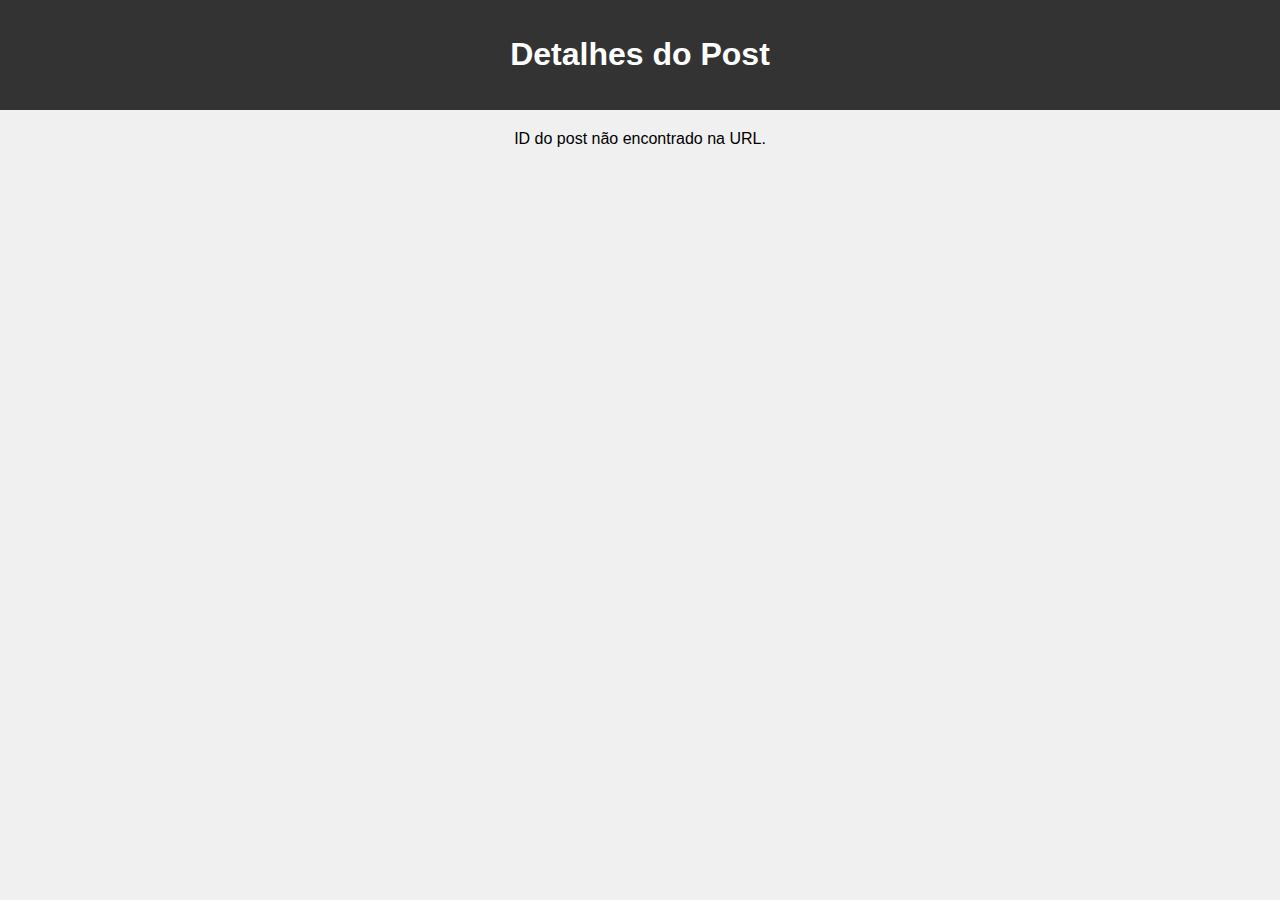
<file: post.html>
<!DOCTYPE html>
<html lang="en">
<head>
    <meta charset="UTF-8">
    <meta name="viewport" content="width=device-width, initial-scale=1.0">
    <link rel="stylesheet" href="styles.css">
    <title>Detalhes do Post</title>
</head>
<body>
    <header>
        <h1>Detalhes do Post</h1>
    </header>
    
    <main id="post-details">
        
    </main>


    
    <script src="main.js"></script>
    <script src="post.js"></script>
</body>
</html>
</file>
<file: styles.css>
body {
    font-family: Arial, sans-serif;
    margin: 0;
    padding: 0;
    background-color: #f0f0f0;
}

header {
    background-color: #333;
    color: white;
    text-align: center;
    padding: 15px 0;
}

nav ul {
    list-style: none;
    padding: 0;
    display: flex;
    justify-content: center;
}

nav li {
    margin: 0 15px;
}

nav a {
    text-decoration: none;
    color: white;
}

main {
    display: flex;
    flex-wrap: wrap;
    justify-content: space-around;
    padding: 20px;
}

.card {
    background-color: white;
    border-radius: 8px;
    box-shadow: 0 4px 8px rgba(0, 0, 0, 0.1);
    margin: 15px;
    padding: 15px;
    width: 300px;
    cursor: pointer;
}

.card img {
    width: 100%;
    border-radius: 8px;
    margin-bottom: 10px;
}





button {
    
    border: none;
    border-radius: 5px;
    padding: 10px;
    cursor: pointer;
}


button#home-button {
    background-color: black;
    color: white;
    position: absolute;
    top: 10px;
    left: 10px;
}
</file>
